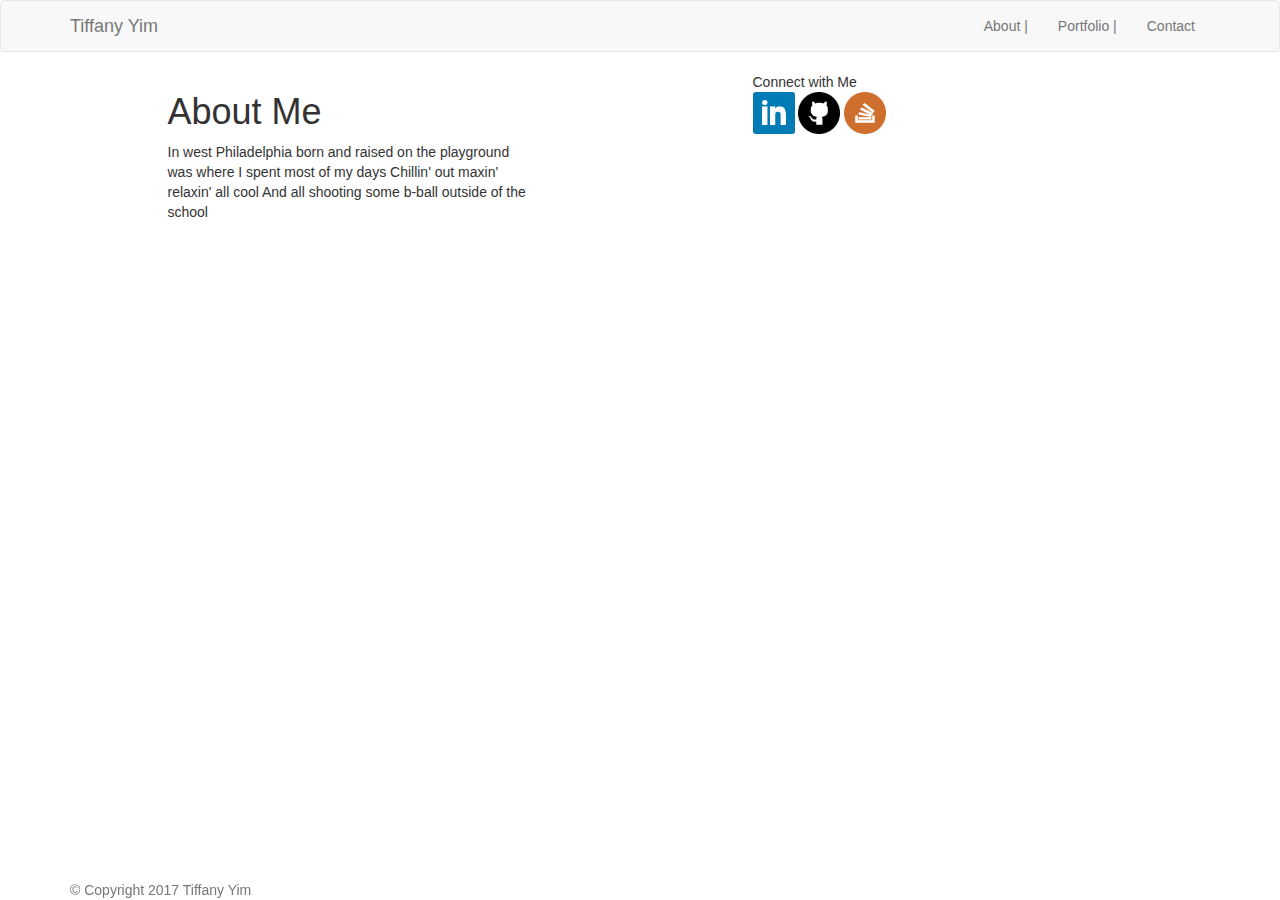
<file: index.html>
<!DOCTYPE html>
<html>
<head>
	<title>Index</title>
	<link rel="stylesheet" href="https://maxcdn.bootstrapcdn.com/bootstrap/3.3.6/css/bootstrap.min.css">
	<meta name="viewport" content="width=device-width, initial-scale=1.0">
</head>
<body>
	<nav class="navbar navbar-default">
    	<div class="container">
      		<div class="navbar-header">
        		<button type="button" class="navbar-toggle collapsed" data-toggle="collapse" data-target="#navbar" aria-expanded="false" aria-controls="navbar">
            		<span class="sr-only">Toggle navigation</span>
              		<span class="icon-bar"></span>
              		<span class="icon-bar"></span>
              		<span class="icon-bar"></span>
            	</button>
        			<a class="navbar-brand" href="#">Tiffany Yim</a>
      		</div>
      		<div id="navbar" class="navbar-collapse collapse">
        		<ul class="nav navbar-nav navbar-right">
          			<li><a href="index.html">About |</a></li>
          			<li><a href="portfolio.html">Portfolio |</a></li>
          			<li><a href="contact.html">Contact</a></li>
        		</ul>
      		</div>
        </div>
    </nav>

	<div class="container">
		<div class="row">
			<div class="col-md-1">				
			</div>
			<div class="col-md-4">
				<h1>About Me</h1>
				<p>In west Philadelphia born and raised on the playground was where I spent most of my days Chillin' out maxin' relaxin' all cool And all shooting some b-ball outside of the school </p>
			</div>
			<div class="col-md-2">
				
			</div>
			<div class="col-md-3">
				<aside>Connect with Me 
					<div>
						<a href="https://linkedin.com/in/tiffanyyim">
							<img src="assets/images/	linkedinlogo.png" alt="Linkedin" height="42" width="42">
						</a>
						<a href="https://github.com/tiffanyyyim">
							<img src="assets/images/githublogo.png" alt="GitHub" height="42" width="42">
						</a>
						<a href="https://stackoverflow.com">
							<img src="assets/images/stackoverflowicon.png" alt="StackOverflow" height="42" width="42">
						</a>
					</div>
				</aside>
			</div>
			<div class="col-md-2">
			</div>
		</div>
	</div>
	<footer class="footer navbar-fixed-bottom">
		<div class="container">
			<span class="text-muted">&#169 Copyright 2017 Tiffany Yim				
			</span>
		</div>
	</footer>

</body>
</html>
</file>
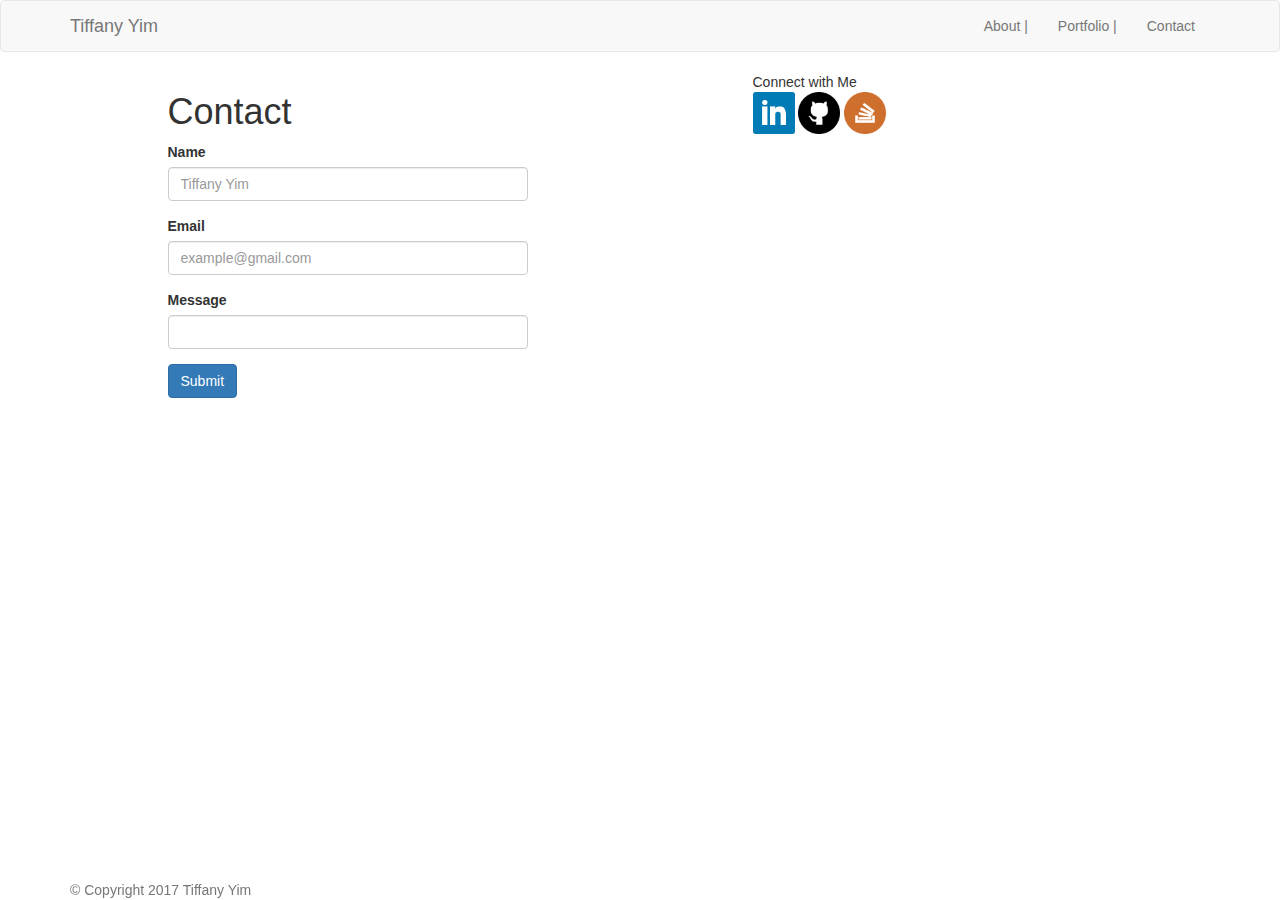
<file: contact.html>
<!DOCTYPE html>
<html>
<head>
	<title>Index</title>
	<link rel="stylesheet" href="https://maxcdn.bootstrapcdn.com/bootstrap/3.3.6/css/bootstrap.min.css">
	<meta name="viewport" content="width=device-width, initial-scale=1.0">
</head>
<body>
	<nav class="navbar navbar-default">
    	<div class="container">
      		<div class="navbar-header">
        		<button type="button" class="navbar-toggle collapsed" data-toggle="collapse" data-target="#navbar" aria-expanded="false" aria-controls="navbar">
            		<span class="sr-only">Toggle navigation</span>
              		<span class="icon-bar"></span>
              		<span class="icon-bar"></span>
              		<span class="icon-bar"></span>
            	</button>
        			<a class="navbar-brand" href="#">Tiffany Yim</a>
      		</div>
      		<div id="navbar" class="navbar-collapse collapse">
        		<ul class="nav navbar-nav navbar-right">
          			<li><a href="index.html">About |</a></li>
          			<li><a href="portfolio.html">Portfolio |</a></li>
          			<li><a href="contact.html">Contact</a></li>
        		</ul>
      		</div>
        </div>
    </nav>

	<div class="container">
		<div class="row">
			<div class="col-md-1">				
			</div>
			<div class="col-md-4">
				<h1>Contact</h1>
				<form>
					<div class="form-group">
						<label for="exampleInputEmail1">Name</label>
    					<input type="email" class="form-control" id="exampleInputEmail1" aria-describedby="emailHelp" placeholder="Tiffany Yim">
   					</div>
   					<div class="form-group">
						<label for="exampleInputEmail1">Email</label>
    					<input type="email" class="form-control" id="exampleInputEmail1" aria-describedby="emailHelp" placeholder="example@gmail.com">
   					</div>
   					<div class="form-group">
						<label for="exampleInputEmail1">Message</label>
    					<input type="email" class="form-control" id="exampleInputEmail1" aria-describedby="emailHelp" >
   					</div>
   					<button type="submit" class="btn btn-primary">Submit</button>
				</form>
			</div>
			<div class="col-md-2">
				
			</div>
			<div class="col-md-3">
				<aside>Connect with Me 
					<div>
						<a href="https://linkedin.com/in/tiffanyyim">
							<img src="assets/images/	linkedinlogo.png" alt="Linkedin" height="42" width="42">
						</a>
						<a href="https://github.com/tiffanyyyim">
							<img src="assets/images/githublogo.png" alt="GitHub" height="42" width="42">
						</a>
						<a href="https://stackoverflow.com">
							<img src="assets/images/stackoverflowicon.png" alt="StackOverflow" height="42" width="42">
						</a>
					</div>
				</aside>
			</div>
			<div class="col-md-2">
			</div>
		</div>
	</div>
	<footer class="footer navbar-fixed-bottom">
		<div class="container">
			<span class="text-muted">&#169 Copyright 2017 Tiffany Yim				
			</span>
		</div>
	</footer>

</body>
</html>
</file>
